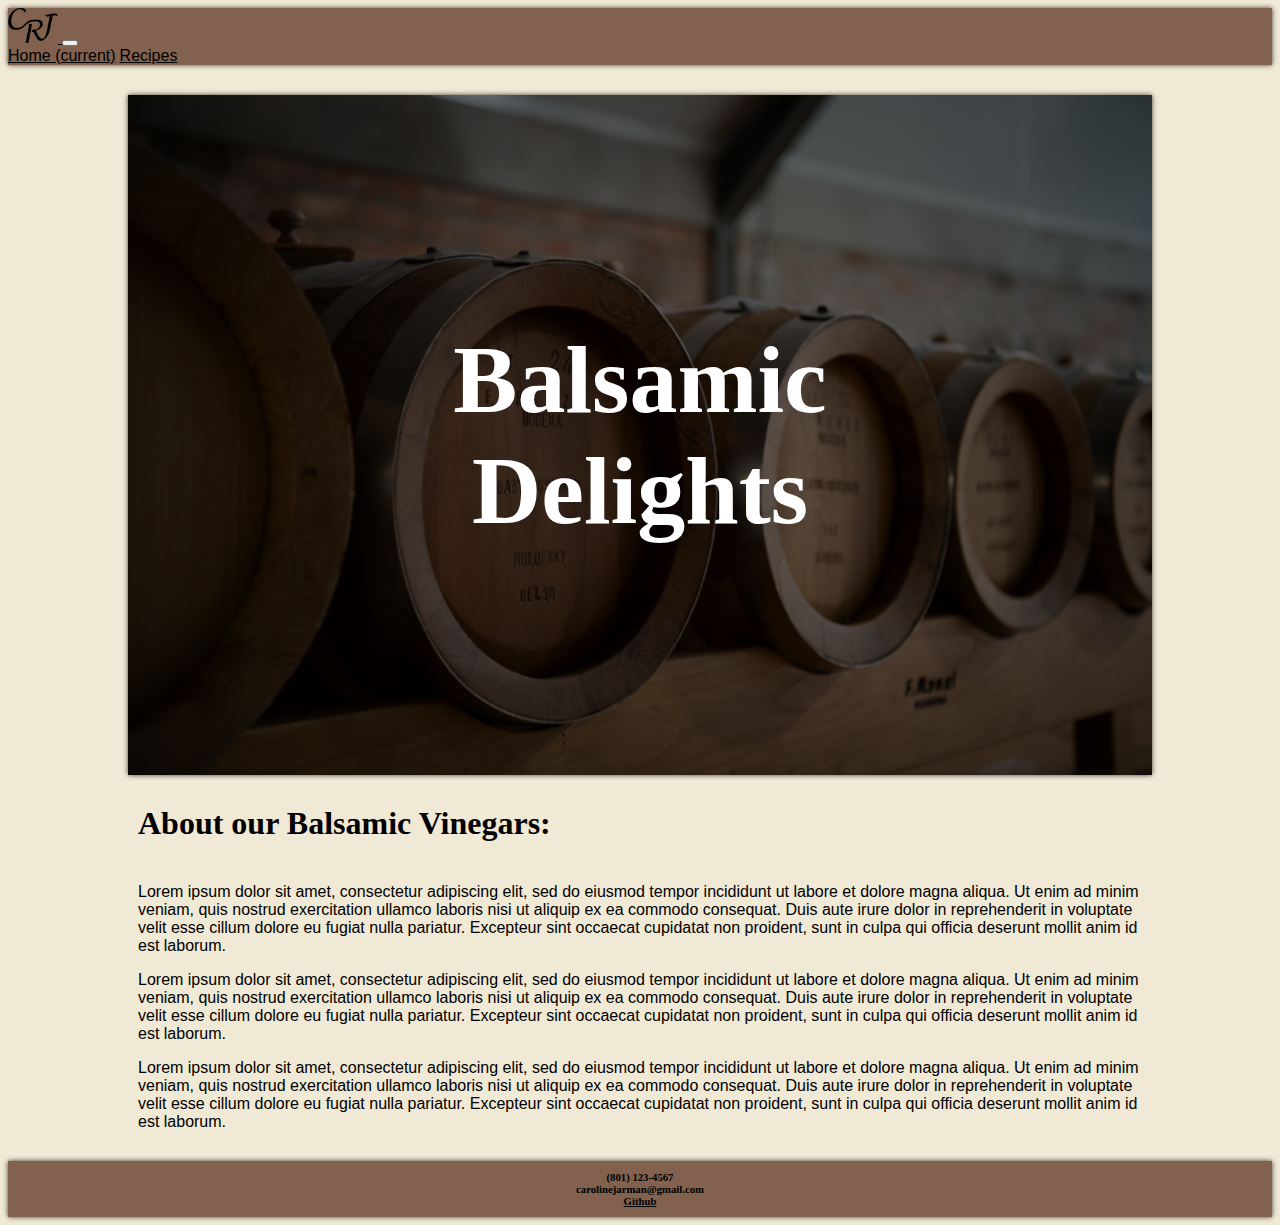
<file: index.html>
<!DOCTYPE html>
<html lang="en" dir="ltr">

<head>
  <meta charset="utf-8">
  <link rel="stylesheet" href="https://stackpath.bootstrapcdn.com/bootstrap/4.1.3/css/bootstrap.min.css" integrity="sha384-MCw98/SFnGE8fJT3GXwEOngsV7Zt27NXFoaoApmYm81iuXoPkFOJwJ8ERdknLPMO" crossorigin="anonymous">
  <link rel="stylesheet" href="master.css">
  <title>Home</title>
  <script src="https://code.jquery.com/jquery-3.3.1.slim.min.js" integrity="sha384-q8i/X+965DzO0rT7abK41JStQIAqVgRVzpbzo5smXKp4YfRvH+8abtTE1Pi6jizo" crossorigin="anonymous"></script>
  <script src="https://cdnjs.cloudflare.com/ajax/libs/popper.js/1.14.3/umd/popper.min.js" integrity="sha384-ZMP7rVo3mIykV+2+9J3UJ46jBk0WLaUAdn689aCwoqbBJiSnjAK/l8WvCWPIPm49" crossorigin="anonymous"></script>
  <script src="https://stackpath.bootstrapcdn.com/bootstrap/4.1.3/js/bootstrap.min.js" integrity="sha384-ChfqqxuZUCnJSK3+MXmPNIyE6ZbWh2IMqE241rYiqJxyMiZ6OW/JmZQ5stwEULTy" crossorigin="anonymous"></script>
</head>

<body>

  <nav class="navbar navbar-expand-lg navbar-light bg-light">
    <a class="navbar-brand" href="/index.html">
      <img class="logo" src="images/logo-clear.png" alt="logo">
    </a>
    <button class="navbar-toggler" type="button" data-toggle="collapse" data-target="#navbarNavAltMarkup" aria-controls="navbarNavAltMarkup" aria-expanded="false" aria-label="Toggle navigation">
      <span class="navbar-toggler-icon"></span>
    </button>
    <div class="collapse navbar-collapse" id="navbarNavAltMarkup">
      <div class="navbar-nav">
        <a class="nav-item nav-link active" href="/index.html">Home <span class="sr-only">(current)</span></a>
        <!-- <a class="nav-item nav-link" href="/shop.html">Shop</a> -->
        <a class="nav-item nav-link" href="/recipes.html">Recipes</a>
        <!-- <a class="nav-item nav-link" href="/about.html">About</a> -->
      </div>
    </div>
  </nav>

  <div class="page-wrap--shadow">
    <div class="hero-image--dark">
      <div class="hero-text">
        <h1>Balsamic Delights</h1>
      </div>
    </div>


  </div>
  <div class="page-wrap">
    <div class="general-info">


      <h1>About our Balsamic Vinegars:</h1>
      <p>Lorem ipsum dolor sit amet, consectetur adipiscing elit, sed do eiusmod tempor incididunt ut labore et dolore magna aliqua. Ut enim ad minim veniam, quis nostrud exercitation ullamco laboris nisi ut aliquip ex ea commodo consequat. Duis aute
        irure dolor in reprehenderit in voluptate velit esse cillum dolore eu fugiat nulla pariatur. Excepteur sint occaecat cupidatat non proident, sunt in culpa qui officia deserunt mollit anim id est laborum.</p>
      <p>Lorem ipsum dolor sit amet, consectetur adipiscing elit, sed do eiusmod tempor incididunt ut labore et dolore magna aliqua. Ut enim ad minim veniam, quis nostrud exercitation ullamco laboris nisi ut aliquip ex ea commodo consequat. Duis aute
        irure dolor in reprehenderit in voluptate velit esse cillum dolore eu fugiat nulla pariatur. Excepteur sint occaecat cupidatat non proident, sunt in culpa qui officia deserunt mollit anim id est laborum.</p>

      <p>Lorem ipsum dolor sit amet, consectetur adipiscing elit, sed do eiusmod tempor incididunt ut labore et dolore magna aliqua. Ut enim ad minim veniam, quis nostrud exercitation ullamco laboris nisi ut aliquip ex ea commodo consequat. Duis aute
        irure dolor in reprehenderit in voluptate velit esse cillum dolore eu fugiat nulla pariatur. Excepteur sint occaecat cupidatat non proident, sunt in culpa qui officia deserunt mollit anim id est laborum.</p>

    </div>
  </div>




  <footer>
    <div class="contact">
      <h6 class="footer-link">(801) 123-4567</h6>
      <h6 class="footer-link">carolinejarman@gmail.com</h6>
      <h6 class="footer-link"><a class="github" href="https://github.com/carolinerose24/creative1" target="_blank">Github</a></h6>
    </div>
  </footer>



</body>

</html>
</file>
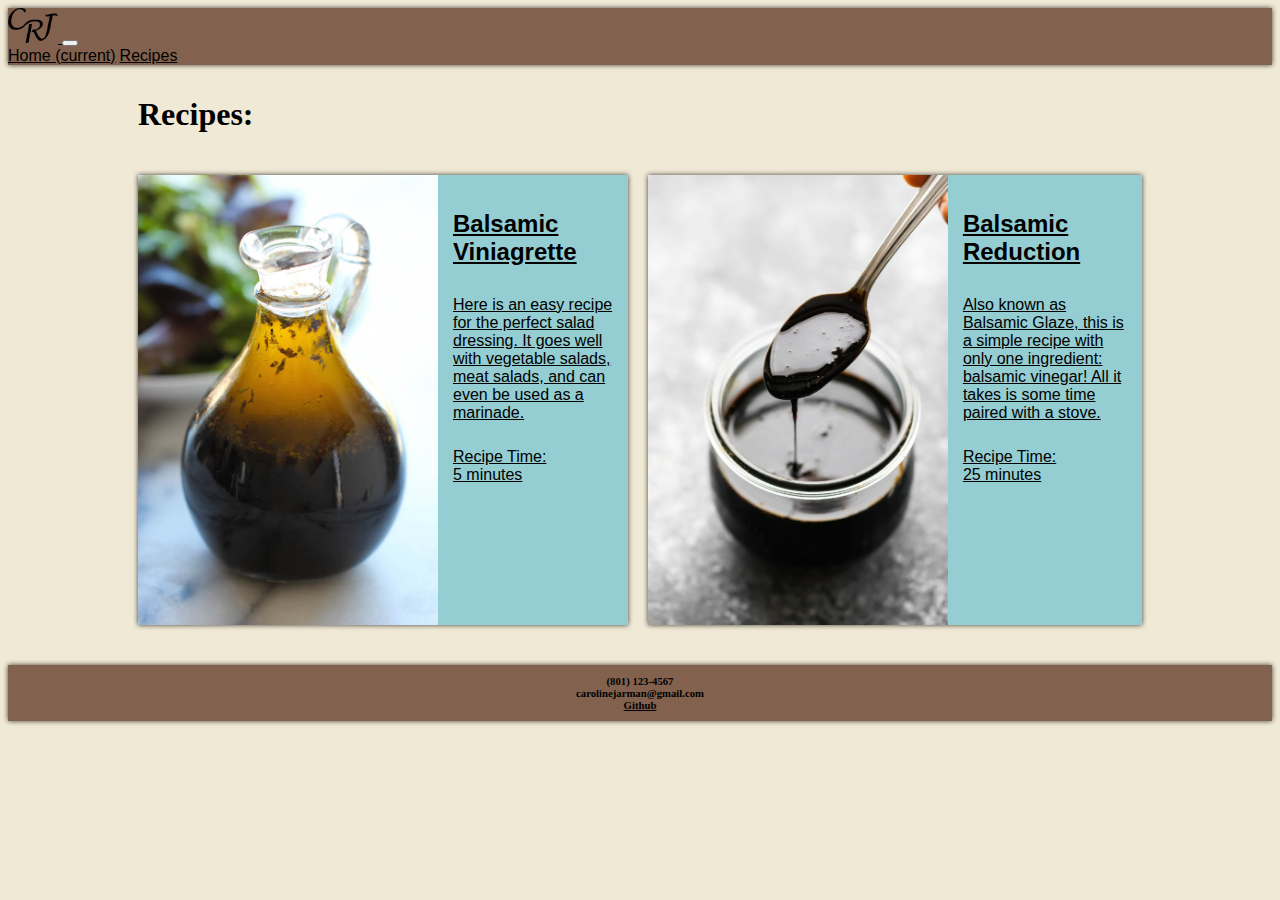
<file: recipes.html>
<!DOCTYPE html>
<html lang="en" dir="ltr">

<head>
  <meta charset="utf-8">
  <link rel="stylesheet" href="https://stackpath.bootstrapcdn.com/bootstrap/4.1.3/css/bootstrap.min.css" integrity="sha384-MCw98/SFnGE8fJT3GXwEOngsV7Zt27NXFoaoApmYm81iuXoPkFOJwJ8ERdknLPMO" crossorigin="anonymous">
  <link rel="stylesheet" href="master.css">
  <title>Recipes</title>
  <script src="https://code.jquery.com/jquery-3.3.1.slim.min.js" integrity="sha384-q8i/X+965DzO0rT7abK41JStQIAqVgRVzpbzo5smXKp4YfRvH+8abtTE1Pi6jizo" crossorigin="anonymous"></script>
  <script src="https://cdnjs.cloudflare.com/ajax/libs/popper.js/1.14.3/umd/popper.min.js" integrity="sha384-ZMP7rVo3mIykV+2+9J3UJ46jBk0WLaUAdn689aCwoqbBJiSnjAK/l8WvCWPIPm49" crossorigin="anonymous"></script>
  <script src="https://stackpath.bootstrapcdn.com/bootstrap/4.1.3/js/bootstrap.min.js" integrity="sha384-ChfqqxuZUCnJSK3+MXmPNIyE6ZbWh2IMqE241rYiqJxyMiZ6OW/JmZQ5stwEULTy" crossorigin="anonymous"></script>
</head>

<body>

  <nav class="navbar navbar-expand-lg navbar-light bg-light">
    <a class="navbar-brand" href="/index.html">
      <img class="logo" src="images/logo-clear.png" alt="logo">
    </a>
    <button class="navbar-toggler" type="button" data-toggle="collapse" data-target="#navbarNavAltMarkup" aria-controls="navbarNavAltMarkup" aria-expanded="false" aria-label="Toggle navigation">
      <span class="navbar-toggler-icon"></span>
    </button>
    <div class="collapse navbar-collapse" id="navbarNavAltMarkup">
      <div class="navbar-nav">
        <a class="nav-item nav-link" href="/index.html">Home <span class="sr-only">(current)</span></a>
        <!-- <a class="nav-item nav-link" href="/shop.html">Shop</a> -->
        <a class="nav-item nav-link active" href="/recipes.html">Recipes</a>
        <!-- <a class="nav-item nav-link" href="/about.html">About</a> -->
      </div>
    </div>
  </nav>


  <div class="page-wrap">
    <h1 class="title">Recipes:</h1>
    <div class="recipe-wrapper">





      <a href="/pages/recipe1.html" class="recipe-card">
        <img src="/images/vinaigrette.jpg" alt="Vinaigrette">
        <div class="recipe-preview">
          <h2>Balsamic Viniagrette</h2>
          <p>Here is an easy recipe for the perfect salad dressing. It goes well with vegetable salads, meat salads, and can even be used as a marinade.</p>
          <p>Recipe Time:<br> 5 minutes</p>
        </div>
      </a>


      <a href="/pages/recipe2.html" class="recipe-card">
        <img src="/images/reduction2-resize.jpg" alt="Reduction">
        <div class="recipe-preview">
          <h2>Balsamic Reduction</h2>
          <p>Also known as Balsamic Glaze, this is a simple recipe with only one ingredient: balsamic vinegar! All it takes is some time paired with a stove.</p>
          <p>Recipe Time:<br> 25 minutes</p>
        </div>
      </a>

    </div>
  </div>










  <footer>
    <div class="contact">
      <h6 class="footer-link">(801) 123-4567</h6>
      <h6 class="footer-link">carolinejarman@gmail.com</h6>
      <h6 class="footer-link"><a class="github" href="https://github.com/carolinerose24/creative1" target="_blank">Github</a></h6>
    </div>
  </footer>



</body>

</html>
</file>
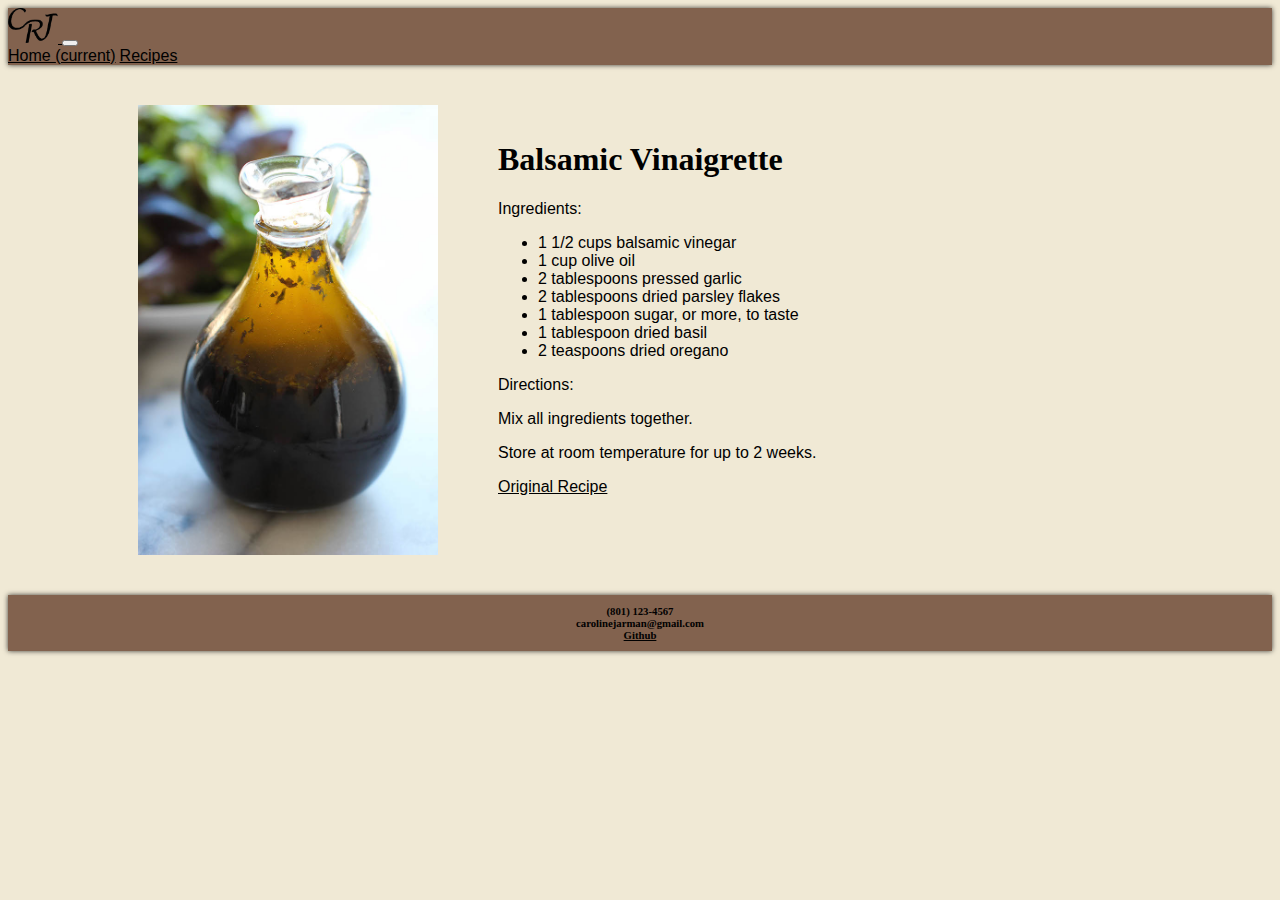
<file: pages/recipe1.html>
<!DOCTYPE html>
<html lang="en" dir="ltr">

<head>
  <meta charset="utf-8">
  <link rel="stylesheet" href="https://stackpath.bootstrapcdn.com/bootstrap/4.1.3/css/bootstrap.min.css" integrity="sha384-MCw98/SFnGE8fJT3GXwEOngsV7Zt27NXFoaoApmYm81iuXoPkFOJwJ8ERdknLPMO" crossorigin="anonymous">
  <link rel="stylesheet" href="/master.css">
  <title>Vinaigrette</title>
  <script src="https://code.jquery.com/jquery-3.3.1.slim.min.js" integrity="sha384-q8i/X+965DzO0rT7abK41JStQIAqVgRVzpbzo5smXKp4YfRvH+8abtTE1Pi6jizo" crossorigin="anonymous"></script>
  <script src="https://cdnjs.cloudflare.com/ajax/libs/popper.js/1.14.3/umd/popper.min.js" integrity="sha384-ZMP7rVo3mIykV+2+9J3UJ46jBk0WLaUAdn689aCwoqbBJiSnjAK/l8WvCWPIPm49" crossorigin="anonymous"></script>
  <script src="https://stackpath.bootstrapcdn.com/bootstrap/4.1.3/js/bootstrap.min.js" integrity="sha384-ChfqqxuZUCnJSK3+MXmPNIyE6ZbWh2IMqE241rYiqJxyMiZ6OW/JmZQ5stwEULTy" crossorigin="anonymous"></script>
</head>

<body>

  <nav class="navbar navbar-expand-lg navbar-light bg-light">
    <a class="navbar-brand" href="/index.html">
      <img class="logo" src="/images/logo-clear.png" alt="logo">
    </a>
    <button class="navbar-toggler" type="button" data-toggle="collapse" data-target="#navbarNavAltMarkup" aria-controls="navbarNavAltMarkup" aria-expanded="false" aria-label="Toggle navigation">
      <span class="navbar-toggler-icon"></span>
    </button>
    <div class="collapse navbar-collapse" id="navbarNavAltMarkup">
      <div class="navbar-nav">
        <a class="nav-item nav-link" href="/index.html">Home <span class="sr-only">(current)</span></a>
        <!-- <a class="nav-item nav-link" href="/shop.html">Shop</a> -->
        <a class="nav-item nav-link active" href="/recipes.html">Recipes</a>
        <!-- <a class="nav-item nav-link" href="/about.html">About</a> -->
      </div>
    </div>
  </nav>



  <div class="page-wrap">
    <div class="recipe-section">
      <img src="/images/vinaigrette.jpg" alt="Balsamic Vinaigrette">
      <div class="recipe-info">
        <h1>Balsamic Vinaigrette</h1>
        <p>Ingredients:</p>
        <ul>
          <li>1 1/2 cups balsamic vinegar</li>
          <li>1 cup olive oil</li>
          <li>2 tablespoons pressed garlic</li>
          <li>2 tablespoons dried parsley flakes</li>
          <li>1 tablespoon sugar, or more, to taste</li>
          <li>1 tablespoon dried basil</li>
          <li>2 teaspoons dried oregano</li>
        </ul>
        <!-- <p>Utensils:</p>
        <ul>
          <li>Large Bowl</li>
          <li>Mixing Spoon</li>
        </ul> -->
        <p>Directions:</p>
        <p>Mix all ingredients together.</p>
        <p>Store at room temperature for up to 2 weeks.</p>
        <a target="blank_" href="https://damndelicious.net/2014/07/09/homemade-balsamic-vinaigrette/">Original Recipe</a>
      </div>
    </div>
  </div>







  <footer>
    <div class="contact">
      <h6 class="footer-link">(801) 123-4567</h6>
      <h6 class="footer-link">carolinejarman@gmail.com</h6>
      <h6 class="footer-link"><a class="github" href="https://github.com/carolinerose24/creative1" target="_blank">Github</a></h6>
    </div>
  </footer>



</body>

</html>
</file>
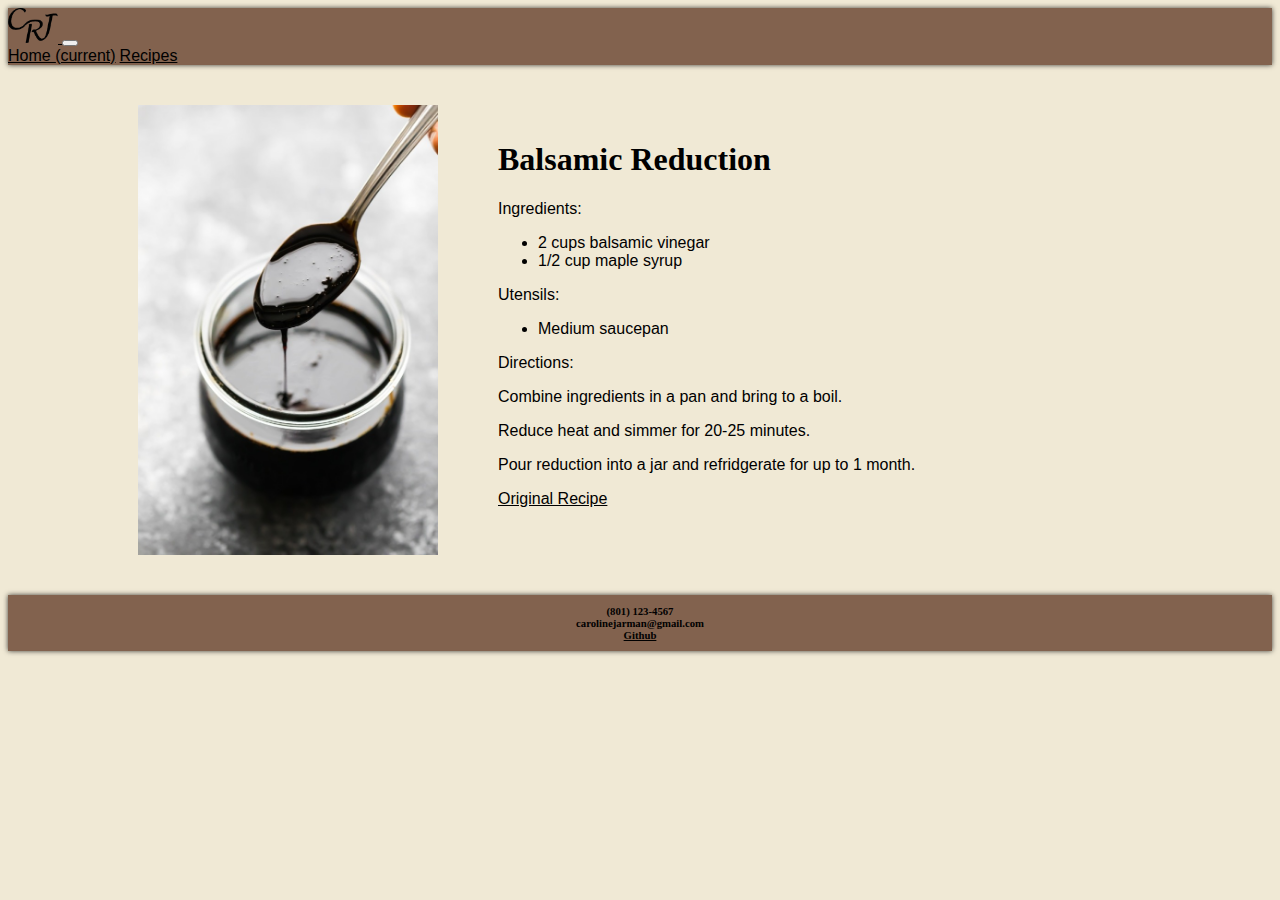
<file: pages/recipe2.html>
<!DOCTYPE html>
<html lang="en" dir="ltr">

<head>
  <meta charset="utf-8">
  <link rel="stylesheet" href="https://stackpath.bootstrapcdn.com/bootstrap/4.1.3/css/bootstrap.min.css" integrity="sha384-MCw98/SFnGE8fJT3GXwEOngsV7Zt27NXFoaoApmYm81iuXoPkFOJwJ8ERdknLPMO" crossorigin="anonymous">
  <link rel="stylesheet" href="/master.css">
  <title>Reduction</title>
  <script src="https://code.jquery.com/jquery-3.3.1.slim.min.js" integrity="sha384-q8i/X+965DzO0rT7abK41JStQIAqVgRVzpbzo5smXKp4YfRvH+8abtTE1Pi6jizo" crossorigin="anonymous"></script>
  <script src="https://cdnjs.cloudflare.com/ajax/libs/popper.js/1.14.3/umd/popper.min.js" integrity="sha384-ZMP7rVo3mIykV+2+9J3UJ46jBk0WLaUAdn689aCwoqbBJiSnjAK/l8WvCWPIPm49" crossorigin="anonymous"></script>
  <script src="https://stackpath.bootstrapcdn.com/bootstrap/4.1.3/js/bootstrap.min.js" integrity="sha384-ChfqqxuZUCnJSK3+MXmPNIyE6ZbWh2IMqE241rYiqJxyMiZ6OW/JmZQ5stwEULTy" crossorigin="anonymous"></script>
</head>

<body>

  <nav class="navbar navbar-expand-lg navbar-light bg-light">
    <a class="navbar-brand" href="/index.html">
      <img class="logo" src="/images/logo-clear.png" alt="logo">
    </a>
    <button class="navbar-toggler" type="button" data-toggle="collapse" data-target="#navbarNavAltMarkup" aria-controls="navbarNavAltMarkup" aria-expanded="false" aria-label="Toggle navigation">
      <span class="navbar-toggler-icon"></span>
    </button>
    <div class="collapse navbar-collapse" id="navbarNavAltMarkup">
      <div class="navbar-nav">
        <a class="nav-item nav-link" href="/index.html">Home <span class="sr-only">(current)</span></a>
        <!-- <a class="nav-item nav-link" href="/shop.html">Shop</a> -->
        <a class="nav-item nav-link active" href="/recipes.html">Recipes</a>
        <!-- <a class="nav-item nav-link" href="/about.html">About</a> -->
      </div>
    </div>
  </nav>



  <div class="page-wrap">
    <div class="recipe-section">
      <img src="/images/reduction2-resize.jpg" alt="Balsamic Glaze">
      <div class="recipe-info">
        <h1>Balsamic Reduction</h1>
        <p>Ingredients:</p>
        <ul>
          <li>2 cups balsamic vinegar</li>
          <li>1/2 cup maple syrup</li>
        </ul>
        <p>Utensils:</p>
        <ul>
          <li>Medium saucepan</li>
        </ul>
        <p>Directions:</p>
        <p>Combine ingredients in a pan and bring to a boil.</p>
        <p>Reduce heat and simmer for 20-25 minutes.</p>
        <p>Pour reduction into a jar and refridgerate for up to 1 month.</p>
        <a target="blank_" href="https://sweetpeasandsaffron.com/balsamic-reduction/">Original Recipe</a>

      </div>
    </div>
  </div>







  <footer>
    <div class="contact">
      <h6 class="footer-link">(801) 123-4567</h6>
      <h6 class="footer-link">carolinejarman@gmail.com</h6>
      <h6 class="footer-link"><a class="github" href="https://github.com/carolinerose24/creative1" target="_blank">Github</a></h6>
    </div>
  </footer>



</body>

</html>
</file>
<file: master.css>
a {
  color: unset;
}

@font-face {}

body {
  background-color: #F0E9D5;
  font-family: cursive;
  font-size: 2em;
}

p, a, li {
  font-family: sans-serif;
}

.github, h1 {
  font-family: cursive;
}

.bg-light {
  background-color: #82624E !important;
  /* height: 100px; */
}

.navbar {
  -webkit-box-shadow: 0px 0px 5px 0px rgba(0, 0, 0, 0.75);
  -moz-box-shadow: 0px 0px 5px 0px rgba(0, 0, 0, 0.75);
  box-shadow: 0px 0px 5px 0px rgba(0, 0, 0, 0.75);
  /* color: #5A3825 !important; */
}

footer {
  -webkit-box-shadow: 0px 0px 5px 0px rgba(0, 0, 0, 0.75);
  -moz-box-shadow: 0px 0px 5px 0px rgba(0, 0, 0, 0.75);
  box-shadow: 0px 0px 5px 0px rgba(0, 0, 0, 0.75);
}

.navbar-brand {
  /* width: 10px; */
  /* height: auto; */
}

.page-wrap--shadow {
  max-width: 1024px;
  margin: 30px auto 0px;
  -webkit-box-shadow: 0px 0px 5px 0px rgba(0, 0, 0, 0.75);
  -moz-box-shadow: 0px 0px 5px 0px rgba(0, 0, 0, 0.75);
  box-shadow: 0px 0px 5px 0px rgba(0, 0, 0, 0.75);
}

.page-wrap {
  max-width: 1024px;
  margin: 0 auto;
}

.logo {
  width: 50px;
}

.hero-image--dark {
  background-image: linear-gradient(rgba(0, 0, 0, 0.6), rgba(0, 0, 0, 0.6)), url("/images/barrel.jpg");
  height: 680px;
  /* height: 100%; */
  background-position: center;
  background-repeat: no-repeat;
  background-size: cover;
  position: relative;
}

.hero-text {
  text-align: center;
  position: absolute;
  top: 50%;
  left: 50%;
  transform: translate(-50%, -50%);
  color: white;
  /* font-family: 'Cherolina'; */
  font-size: 48px !important;
}

.general-info {
  margin: 30px 10px;
}

.general-info h1 {
  padding: 0 0 20px;
}

.contact {
  background-color: #82624E;
  text-align: center;
  padding: 10px 0;
}

.footer-link {
  margin: 0;
}

.title {
  padding: 10px;
}

.recipe-wrapper {
  margin: 0 0 30px;
  display: unset;
}

.recipe-card {
  /* display: flex; */
  background: #94CDD2;
  margin: 10px;
  -webkit-box-shadow: 0px 0px 5px 0px rgba(0, 0, 0, 0.75);
  -moz-box-shadow: 0px 0px 5px 0px rgba(0, 0, 0, 0.75);
  box-shadow: 0px 0px 5px 0px rgba(0, 0, 0, 0.75);
}

.recipe-card:hover {
  color: unset;
}

.recipe-card img {
  width: 300px;
  /* height: 450px; */
  /* height: 500px; */
  /* margin: 10px; */
}

.recipe-wrapper {
  /* display: flex; */
}

.recipe-preview {
  margin: 15px;
}

.recipe-preview p {
  padding: 10px 0 0;
}

.about-section {}

.recipe-section {
  /* display: flex; */
  margin: 40px 0;
}

.recipe-section img {
  width: 300px;
  /* height: auto; */
  height: 450px;
  /* padding: 0 10px; */
  margin: 0 10px;
}

.recipe-info {
  margin: 15px 50px;
}

@media (min-width: 480px) {}

@media (min-width: 640px) {
  .recipe-wrapper {
    display: flex;
  }
}

@media (min-width: 800px) {
  body {
    font-size: 1em;
  }

  .recipe-section {
    display: flex;
  }
}

@media (min-width: 1024px) {
  .recipe-card {
    display: flex;
  }
}

@media (min-width: 1200px) {}
</file>
